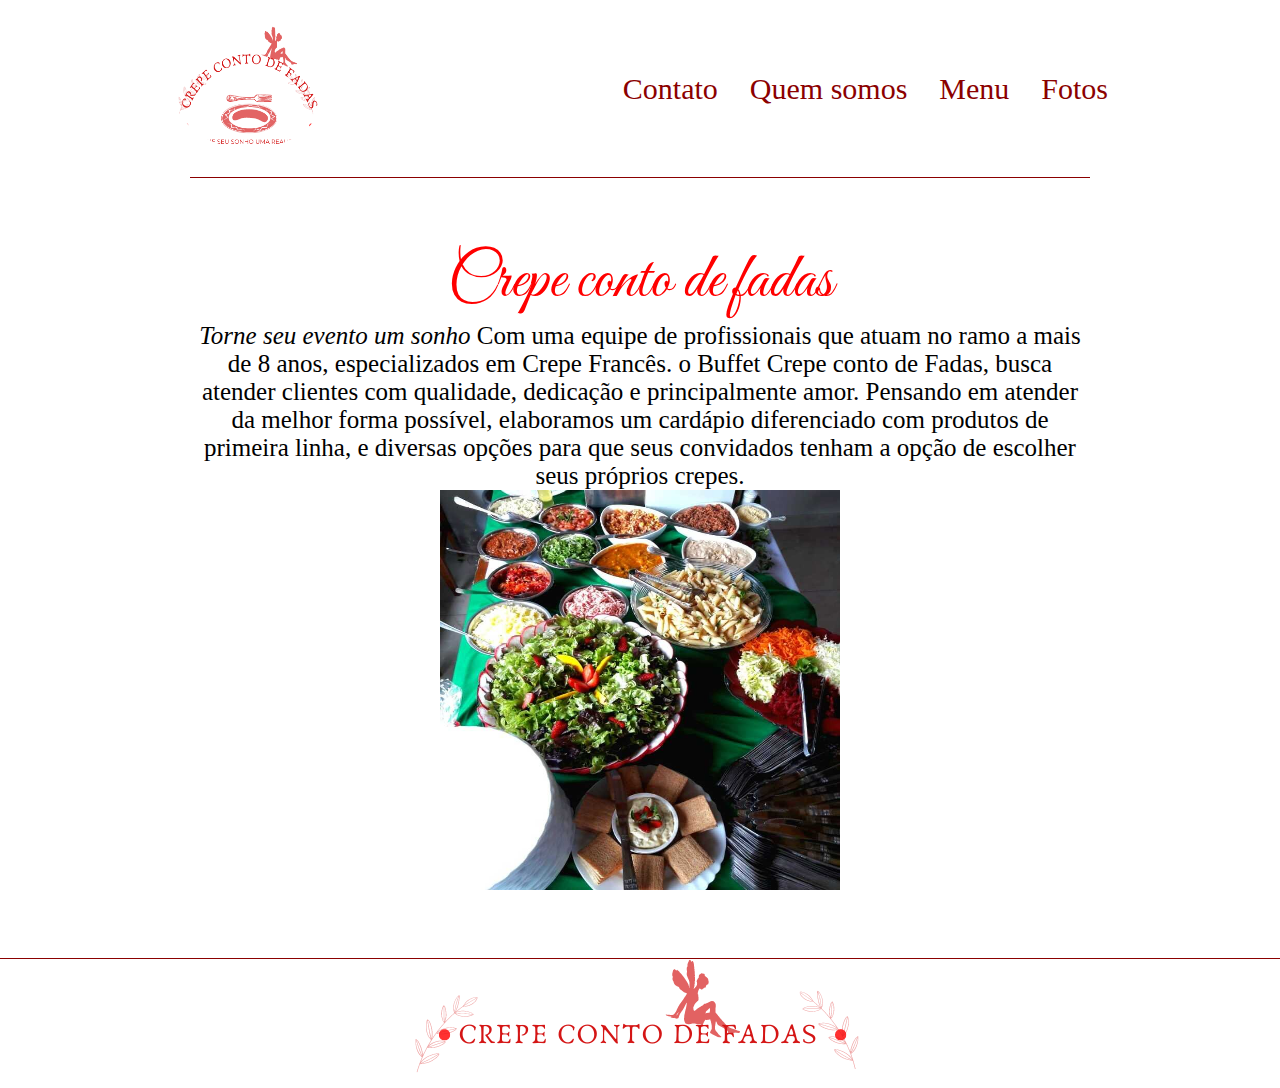
<file: index.html>
<!DOCTYPE html>
<html>

<head>
  <meta charset="utf-8">
  <meta name="viewport" content="width=device-width">
  <title>Crepe conto de fadas</title>
  <link href="style.css" rel="stylesheet" type="text/css" />
</head>

<body>
  <header class="cabecalho">
    <a href="index.html"> <img class="conteudo-principal-imagem-2" src="Logotipo principal.png" alt="logotipo"></a><!--Cabeçalho semantico-->
    <!-- <img class="cabecalho-imagem" src="Crepe conto de fadas (4).png"> -->
    <nav class="cabecalho-item"> <!--Menu de navegação-->
      <a href="contato.html" class="cabecalho-item">Contato</a> <!--Links/ ancoras -->
      <a href="Quemsomos.html" class="cabecalho-item" >Quem somos</a>
      <a href="Menu.html" class="cabecalho-item" >Menu</a>
      <a href="fotos.html" class="cabecalho-item" >Fotos</a>
    </nav>
  </header>
  
  <main class="conteudo">
      <setion class="conteudo-principal">
      <div class="conteudo-principal-escrito">
      <h1 class="conteudo-principal-escrito-titulo">Crepe conto de fadas</h1>
      <p class="conteudo-principal-escrito-historia">
      <strong1><em>Torne seu evento um sonho</em></strong1>
Com uma equipe de profissionais que atuam no ramo a mais de  8 anos, especializados em Crepe Francês. o Buffet Crepe conto de Fadas, busca atender clientes com qualidade, dedicação e principalmente amor.

Pensando em atender da melhor forma possível, elaboramos um cardápio diferenciado com produtos de primeira linha, e diversas opções para que seus convidados tenham a opção de escolher seus próprios crepes.
      </p>
      <img class="conteudo-principal-imagem" src="mesacreprincipal.jpg" alt="imagem da mesa do crepe">
       
      </div>
      </setion>
  </main>
 <footer id="rodape">
   <img src="Logotiporodape.png">
     </footer>
</body>

</html>
</file>
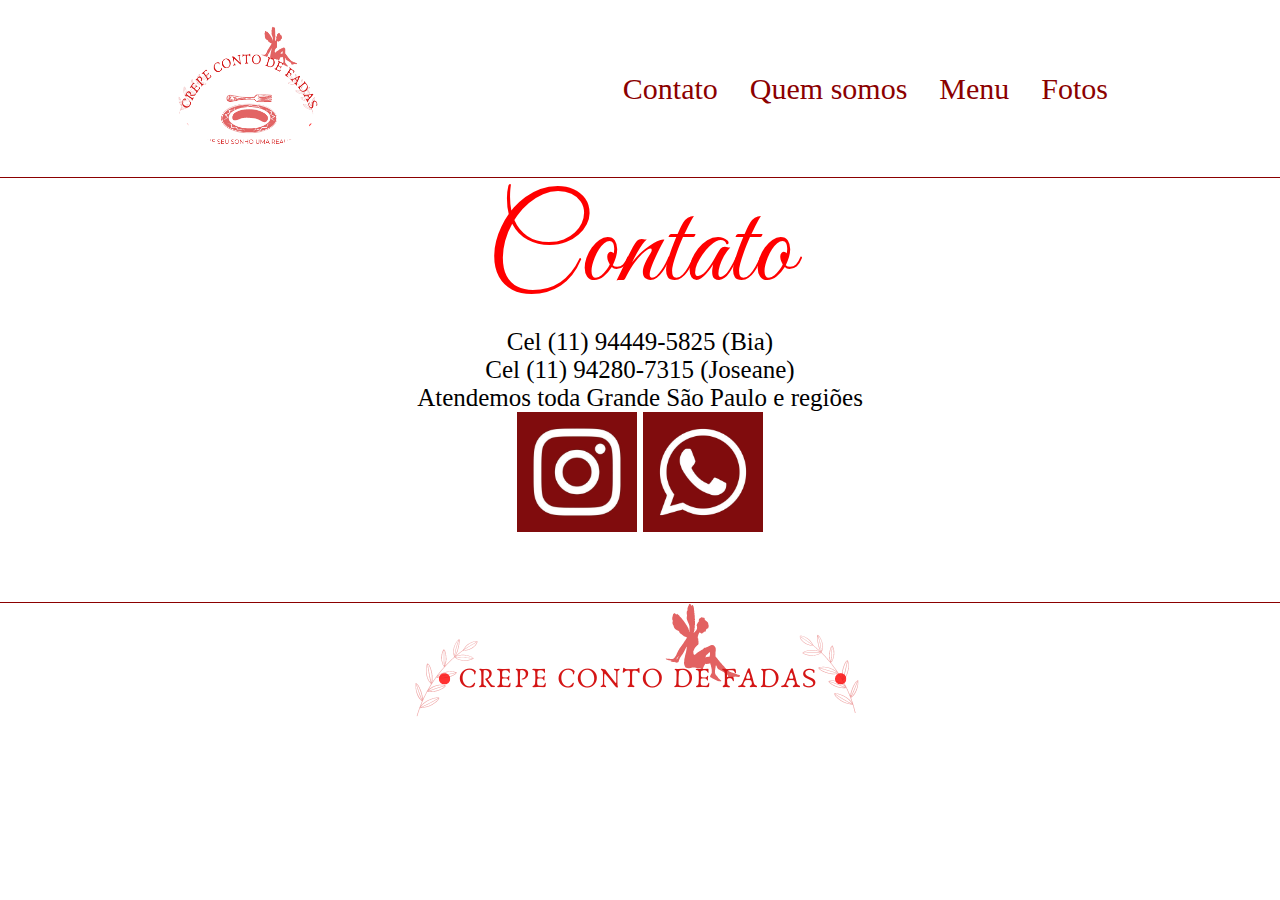
<file: contato.html>
<!DOCTYPE html>
<html>

<head>
  <meta charset="utf-8">
  <meta name="viewport" content="width=device-width">
  <title>Crepe conto de fadas</title>
  <link href="style.css" rel="stylesheet" type="text/css" />
</head>

<body>
  <header class="cabecalho">
     <a href="index.html"> <img class="conteudo-principal-imagem-2" src="Logotipo principal.png" alt="logotipo"></a><!--Cabeçalho semântico-->
    <!-- <img class="cabecalho-imagem" src="Crepe conto de fadas (4).png"> -->
    <nav class="cabecalho-item"> <!--Menu de navegação-->
      <a href="contato.html" class="cabecalho-item">Contato</a> <!--Links/ ancoras -->
      <a href="Quemsomos.html" class="cabecalho-item" >Quem somos</a>
      <a href="Menu.html" class="cabecalho-item" >Menu</a>
      <a href="fotos.html" class="cabecalho-item" >Fotos</a>
    </nav>
  </header> 

  <main>
    <div class="contato">
      <h1 id="textcont">Contato</h1>
      <ul>
        <li>Cel (11) 94449-5825 (Bia)</li>
        <li>Cel (11) 94280-7315 (Joseane)</li>
      </ul>
      <p>Atendemos toda Grande São Paulo e regiões</p>
      <a class="icone" href="https://www.instagram.com/crepecontodefadas/"><img src="iconeInstagram.jpg" width="120" height="120"></a>
      <a class="icone" href="https://api.whatsapp.com/send?phone=5511944495825text=Ol%C3%A1,%20tenho%20interesse%20em%20saber%20mais%20sobre%20o%20crepe"><img src="iconeWhats.jpg" width="120" height="120"></a>
    </div>
  </main>

  <footer id="rodape">
    <img src="Logotiporodape.png">
  </footer>
</body>

</html>
</file>
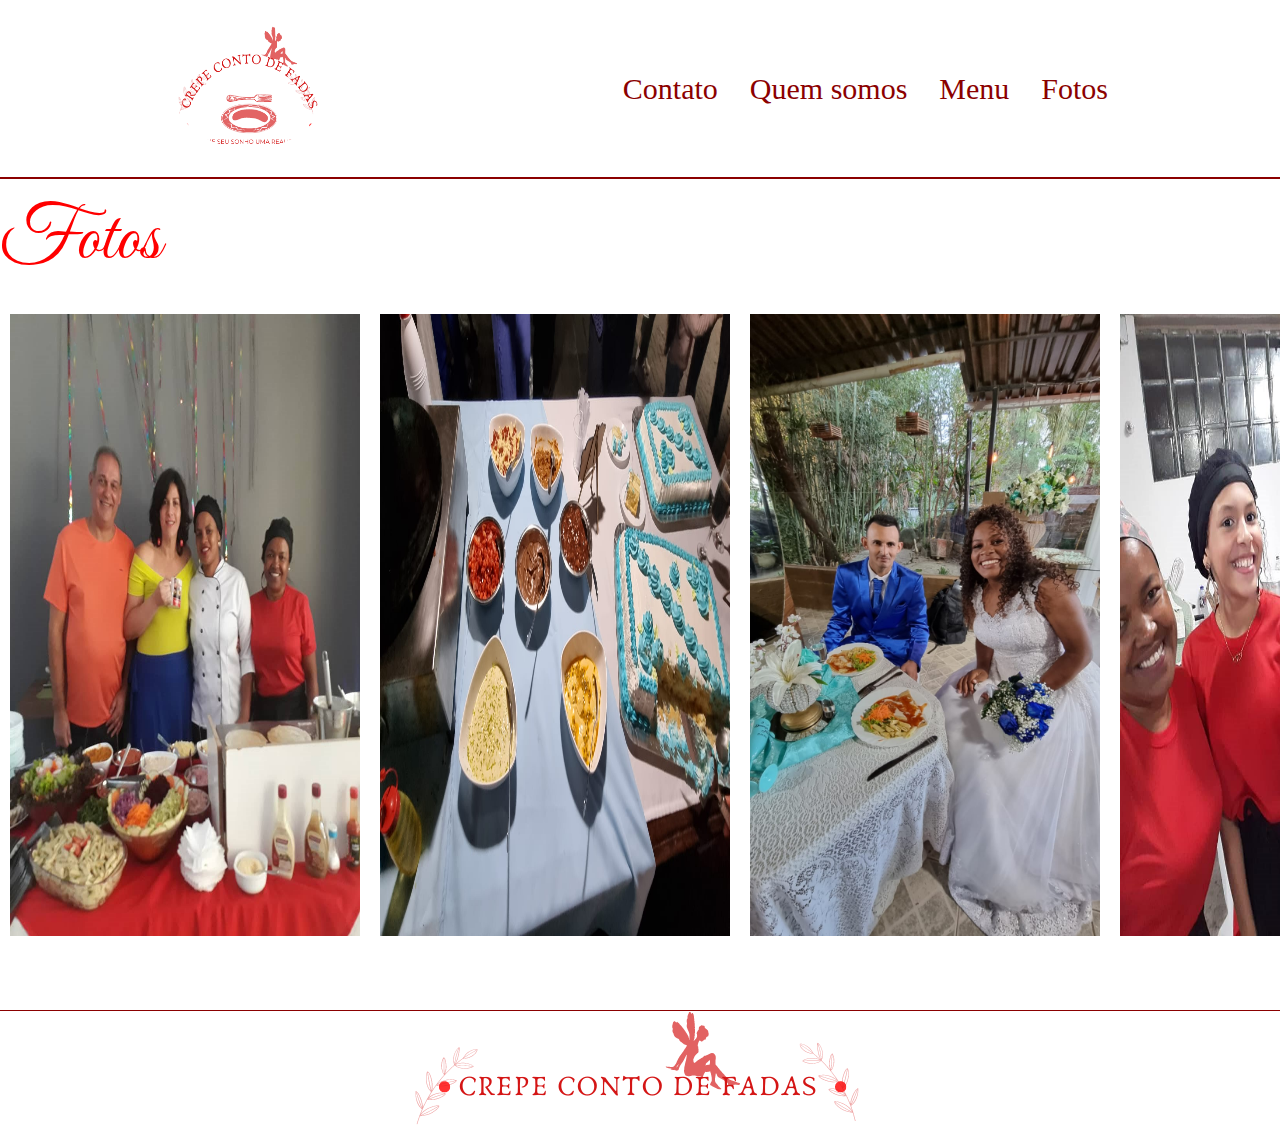
<file: fotos.html>
<!DOCTYPE html>
<html>

<head>
  <meta charset="utf-8">
  <meta name="viewport" content="width=device-width">
  <title>Crepe conto de fadas</title>
  <link href="style.css" rel="stylesheet" type="text/css" />
</head>
<body>
   <header class="cabecalho">
       <a href="index.html"> <img class="conteudo-principal-imagem-2" src="Logotipo principal.png" alt="logotipo"></a><!--Cabeçalho semantico-->
    <!-- <img class="cabecalho-imagem" src="Crepe conto de fadas (4).png"> -->
    <nav class="cabecalho-item"> <!--Menu de navegação-->
      <a href="contato.html" class="cabecalho-item">Contato</a> <!--Links/ ancoras -->
      <a href="Quemsomos.html" class="cabecalho-item" >Quem somos</a>
      <a href="Menu.html" class="cabecalho-item" >Menu</a>
      <a href="fotos.html" class="cabecalho-item" >Fotos</a>
    </nav>
  </header>
  <main class="estilo">
    <h1 class="estilo">Fotos</h1>
      <div class="images">
        <img src="aniversario.jpeg">
        <img src="casamento tica doce.jpeg" >
        <img src="Casamento tica.jpeg">
        <img src="equipe.jpeg">
        <img src="fila.jpeg">
        <img src="prato.jpeg">
        <img src="saladas 1.jpeg">
        <img src="salada.jpeg">
        <img src="aniversariante 2.jpeg">
        <img src="aniversariante.jpeg" >
        <img src="cone 2.jpeg">
        <img src="mesa cone 2.jpeg">
        <img src="mesa cone.jpeg">
        <img src="mesa.jpeg">
      </div>
  </main>
  <footer id="rodape">
    <img src="Logotiporodape.png">
  </footer>
</body>
</html>
</file>
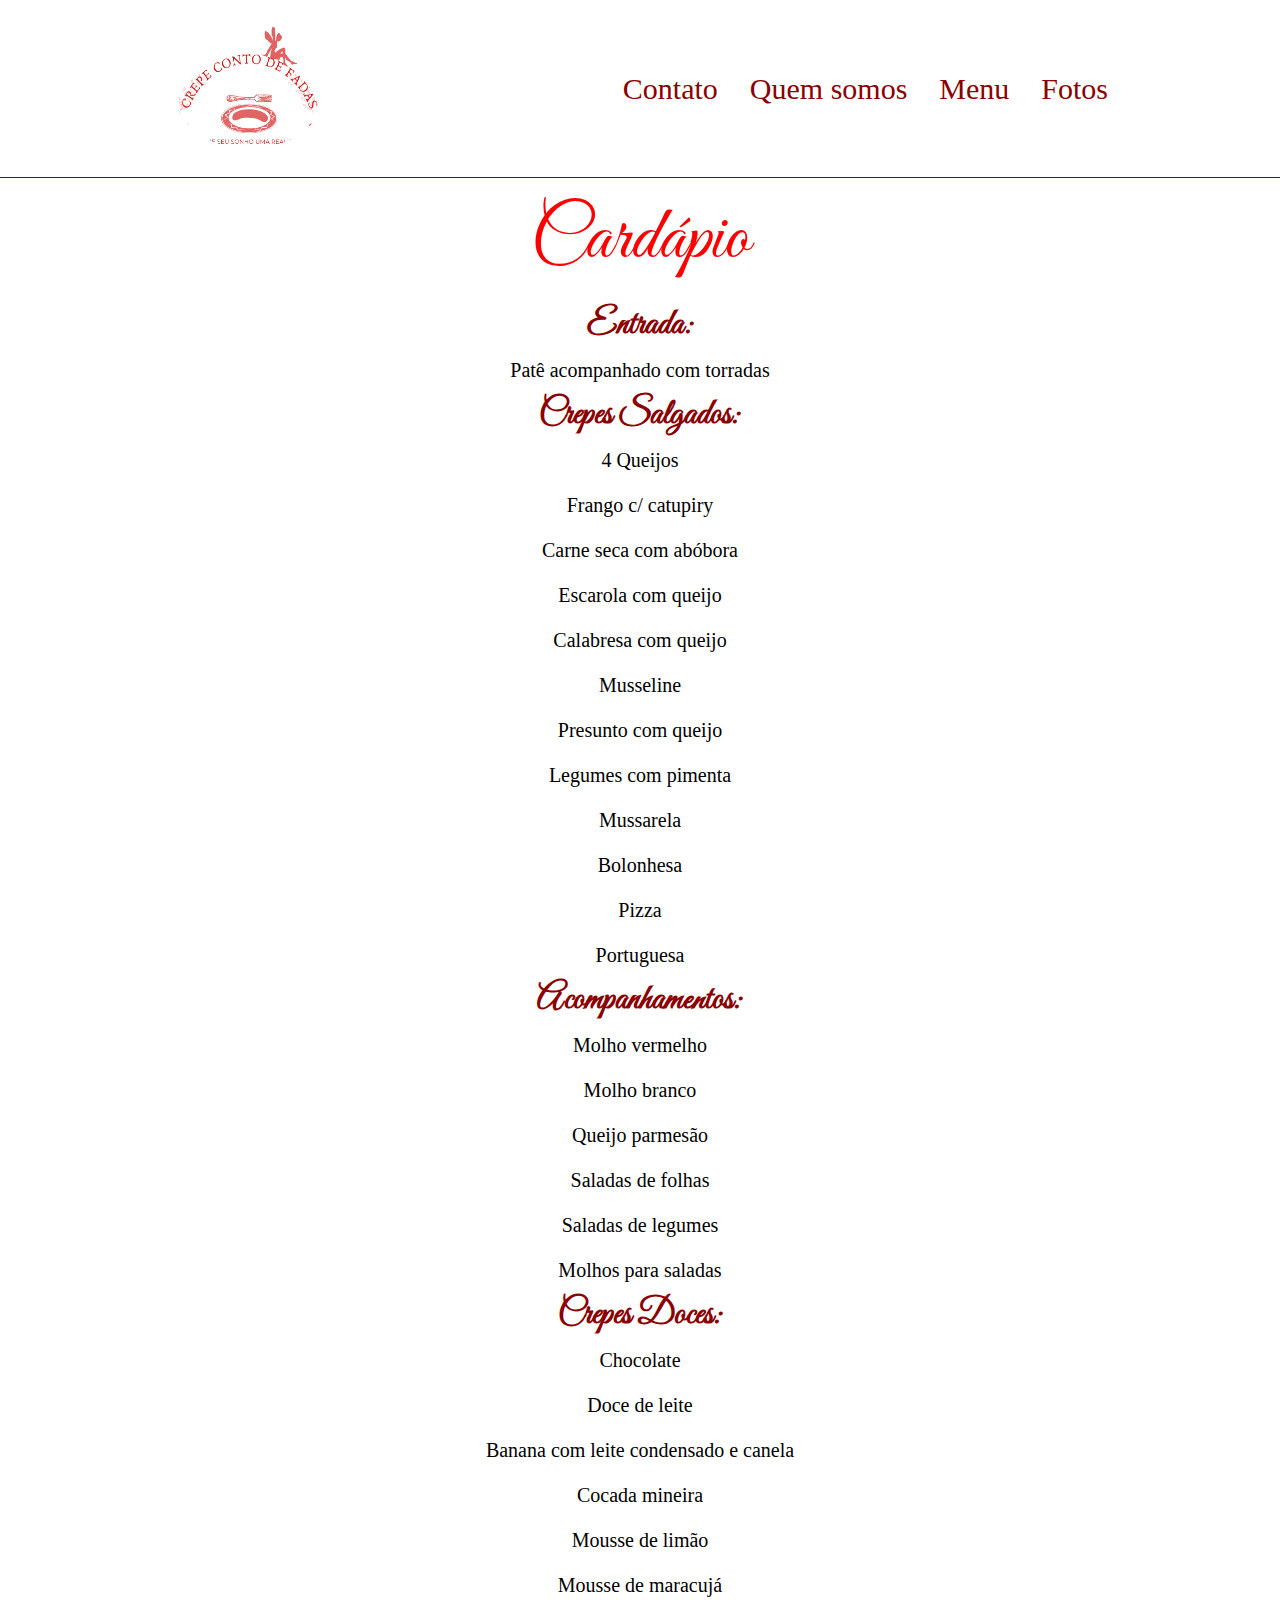
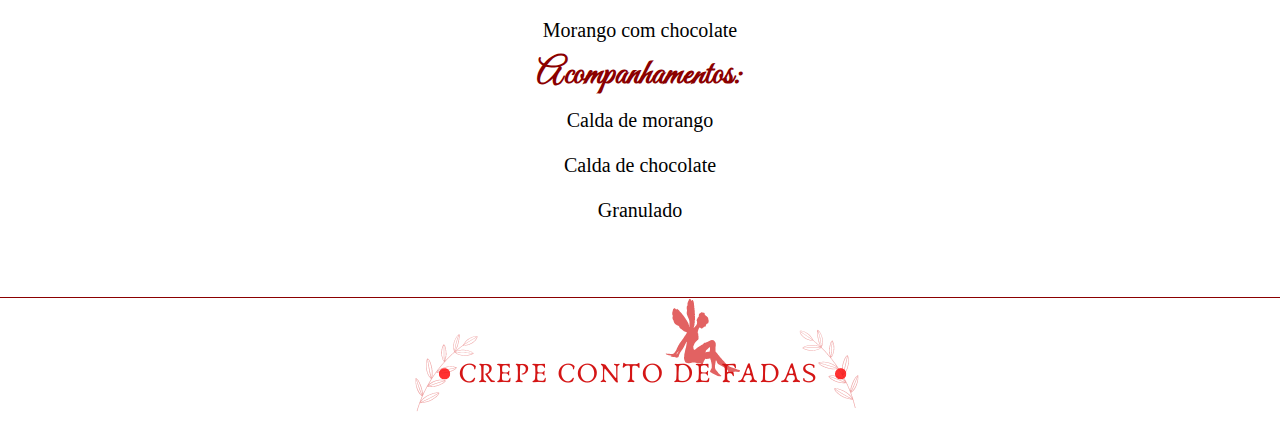
<file: Menu.html>
<!DOCTYPE html>
<html>

<head>
  <meta charset="utf-8">
  <meta name="viewport" content="width=device-width">
  <title>Crepe conto de fadas</title>
  <link href="style.css" rel="stylesheet" type="text/css" />
</head>
<body>
   <header class="cabecalho">
       <a href="index.html"> <img class="conteudo-principal-imagem-2" src="Logotipo principal.png" alt="logotipo"></a><!--Cabeçalho semantico-->
    <!-- <img class="cabecalho-imagem" src="Crepe conto de fadas (4).png"> -->
    <nav class="cabecalho-item"> <!--Menu de navegação-->
      <a href="contato.html" class="cabecalho-item">Contato</a> <!--Links/ ancoras -->
      <a href="Quemsomos.html" class="cabecalho-item" >Quem somos</a>
      <a href="Menu.html" class="cabecalho-item" >Menu</a>
      <a href="fotos.html" class="cabecalho-item" >Fotos</a>
    </nav>
    </header> 
  <main>
  <div class="menu">
    <h1 id="titulodocardapio">Cardápio</h1>

  <h3 class="letras">Entrada:</h3>
  <ul>
    <li>Patê acompanhado com torradas</li>
  </ul>

  <h2 class="letras">Crepes Salgados:</h2>
  <ul>
    <li>4 Queijos</li>
    <li>Frango c/ catupiry</li>
    <li>Carne seca com abóbora</li>
    <li>Escarola com queijo</li>
    <li>Calabresa com queijo</li>
    <li>Musseline</li>
    <li>Presunto com queijo</li>
    <li>Legumes com pimenta</li>
    <li>Mussarela</li>
    <li>Bolonhesa</li>
    <li>Pizza</li>
    <li>Portuguesa</li>
  </ul>

  <h3 class="letras">Acompanhamentos:</h3>
  <ul>
    <li>Molho vermelho</li>
    <li>Molho branco</li>
    <li>Queijo parmesão</li>
    <li>Saladas de folhas</li>
    <li>Saladas de legumes</li>
    <li>Molhos para saladas</li>
  </ul>

  <h2 class="letras">Crepes Doces:</h2>
  <ul>
    <li>Chocolate</li>
    <li>Doce de leite</li>
    <li>Banana com leite condensado e canela</li>
    <li>Cocada mineira</li>
    <li>Mousse de limão</li>
    <li>Mousse de maracujá</li>
    <li>Morango com chocolate</li>
  </ul>

  <h3 class="letras">Acompanhamentos:</h3>
  <ul>
    <li>Calda de morango</li>
    <li>Calda de chocolate</li>
    <li>Granulado</li>
  </ul>
  </div>
     </main>

  <footer id="rodape">
   <img src="Logotiporodape.png">
     </footer>
</body>
</file>
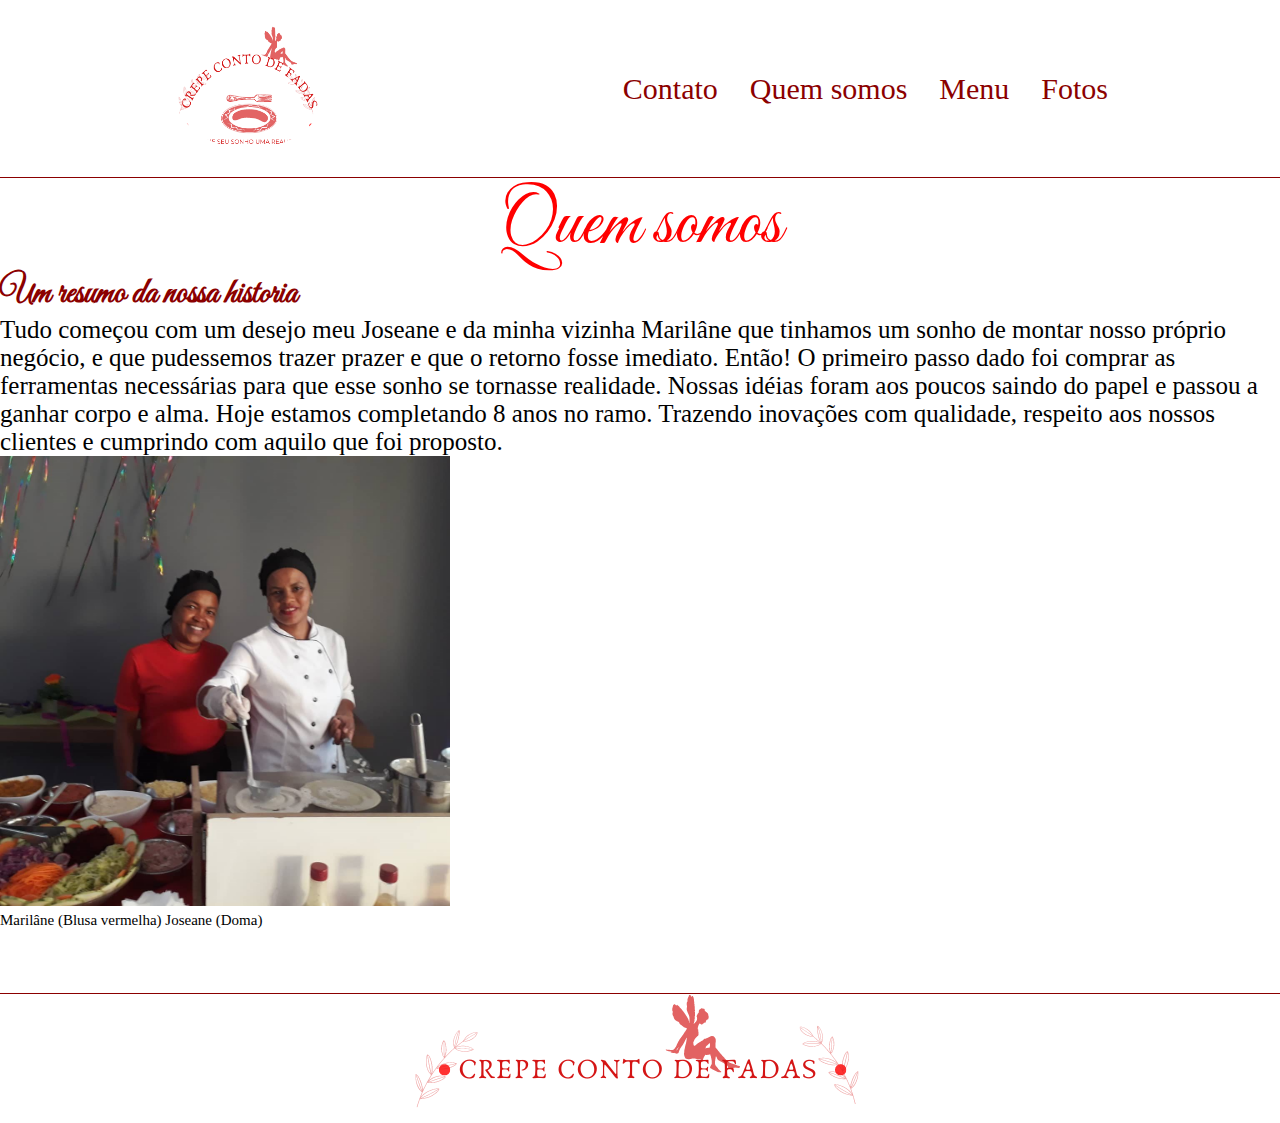
<file: Quemsomos.html>
<!DOCTYPE html>
<html>

<head>
  <meta charset="utf-8">
  <meta name="viewport" content="width=device-width">
  <title>Crepe conto de fadas</title>
  <link href="style.css" rel="stylesheet" type="text/css" />
</head>
<body>
   <header class="cabecalho">
       <a href="index.html"> <img class="conteudo-principal-imagem-2" src="Logotipo principal.png" alt="logotipo"></a><!--Cabeçalho semantico-->
    <!-- <img class="cabecalho-imagem" src="Crepe conto de fadas (4).png"> -->
    <nav class="cabecalho-item"> <!--Menu de navegação-->
      <a href="contato.html" class="cabecalho-item">Contato</a> <!--Links/ ancoras -->
      <a href="Quemsomos.html" class="cabecalho-item" >Quem somos</a>
      <a href="Menu.html" class="cabecalho-item" >Menu</a>
      <a href="fotos.html" class="cabecalho-item" >Fotos</a>
    </nav>
  </header> 
  <main>
      <div class="Quemsomos">
    <h1 id="Quemsomos">Quem somos</h1>
    <h3 class="letras">Um resumo da nossa historia</h3>
    <p>Tudo começou com um desejo meu Joseane e da minha vizinha Marilâne que tinhamos um sonho de montar nosso próprio negócio,  e que pudessemos  trazer prazer e que o retorno fosse imediato. Então! O primeiro passo dado foi comprar as ferramentas necessárias para que esse sonho se tornasse realidade. Nossas idéias foram aos poucos saindo do papel e passou a ganhar corpo e alma. Hoje estamos completando 8 anos no ramo. Trazendo inovações com qualidade, respeito aos nossos clientes e cumprindo com aquilo que foi proposto.
 </p>
    <img src="ImgJMaryeJosi.jpeg"width=450; 
  height=450;>
        <p id="maryejosy">Marilâne (Blusa vermelha) Joseane (Doma)</p>
  </div>
  </main>
  <footer id="rodape">
   <img src="Logotiporodape.png">
     </footer>
</body>
</file>
<file: style.css>
@import url('https://fonts.googleapis.com/css2?family=Dancing+Script:wght@400;700&family=Great+Vibes&family=Satisfy&display=swap');

* {
  margin: 0;
  padding: 0;
  box-sizing: border-box;
  text-decoration: none;

}

body {
  font-size: 100%;
}

.cabecalho {
  display: flex;
  flex-direction: row;
  align-items: center;
  justify-content: space-around;
  padding: 24px;


}

/* Imagens pag 1 */
.conteudo-principal-imagem-2 {
  width: 155px;
  height: 125px;
  border-radius: 50%;
  /* border: 0.4px solid darkred; */
}

.conteudo-principal-imagem {
  width: 400px;
  height: 400px;
}


.cabecalho-item {

  display: flex;
  gap: 32px;
  color: darkred;
  font-weight: 400px;
  font-size: 30px;
  font: bold;
  font-family: 'Instrument Serif', serif;
}

.conteudo {
  margin-bottom: 48px;
  border-top: 0.6px solid darkred;
  margin: auto;
  max-width: 900px;


}

/* .conteudo-principal {
  display: flex;
  flex-direction: row;
  align-items: center;
  justify-content: space-around;
}

  .conteudo-principal-escrito{
  display: flex;
  flex-direction: coloum;
  gap: 32px;
} */

.conteudo-principal-escrito {
  text-align: center;
}



.conteudo-principal-escrito-titulo {
  font-family: 'Great Vibes', cursive;
  font-weight: 400;
  font-size: 64px;
  color: red;
  padding-top: 64px;
}

main {
  display: flex;
  flex-direction: column;
}

.conteudo-principal-escrito-historia {
  font-family: 'Instrument Serif', serif;
  font-size: 25px;
}

#rodape {
  border-top: 0.6px solid darkred;
  text-align: center;
  margin-top: 64px;
}

.contato {
  border-top: 0.6px solid darkred;
  font-family: 'Instrument Serif', serif;
  font-size: 25px;
  text-align: center;
}

#textcont {
  font-family: 'Great Vibes', cursive;
  font-weight: 400;
  font-size: 120px;
  color: red;
}

.Quemsomos {
  border-top: 0.6px solid darkred;
  font-family: 'Instrument Serif', serif;
  font-weight: 400;
  font-size: 25px;
}

#Quemsomos {
  font-family: 'Great Vibes', cursive;
  font-weight: 400;
  font-size: 75px;
  color: red;
  text-align: center;
}

.menu {
  border-top: 0.6px solid darkred;
  text-align: center;
  font-family: 'Instrument Serif', serif;
  font-weight: 400;
  font-size: 20px;
  line-height: 45px;
}

#titulodocardapio {
  font-family: 'Great Vibes', cursive;
  font-weight: 400;
  font-size: 75px;
  color: red;
  line-height: 125px;
}

.letras {
  font-family: 'Great Vibes', cursive;
  font-size: 35px;
  color: darkred;

}

#maryejosy {
  font-family: 'Instrument Serif', serif;
  font-size: 15px;
}

.images img {
  width: 700px;
  max-width: 350px;
  /* Ajuste o valor conforme necessário */
  gap: 5px;
  margin: 10px;
}

.images {
  display: flex;
  justify-content: row;
}

.estilo {
  border-top: 0.6px solid darkred;
  font-family: 'Great Vibes', cursive;
  font-weight: 400;
  font-size: 75px;
  color: red;
  line-height: 125px;
}
</file>
